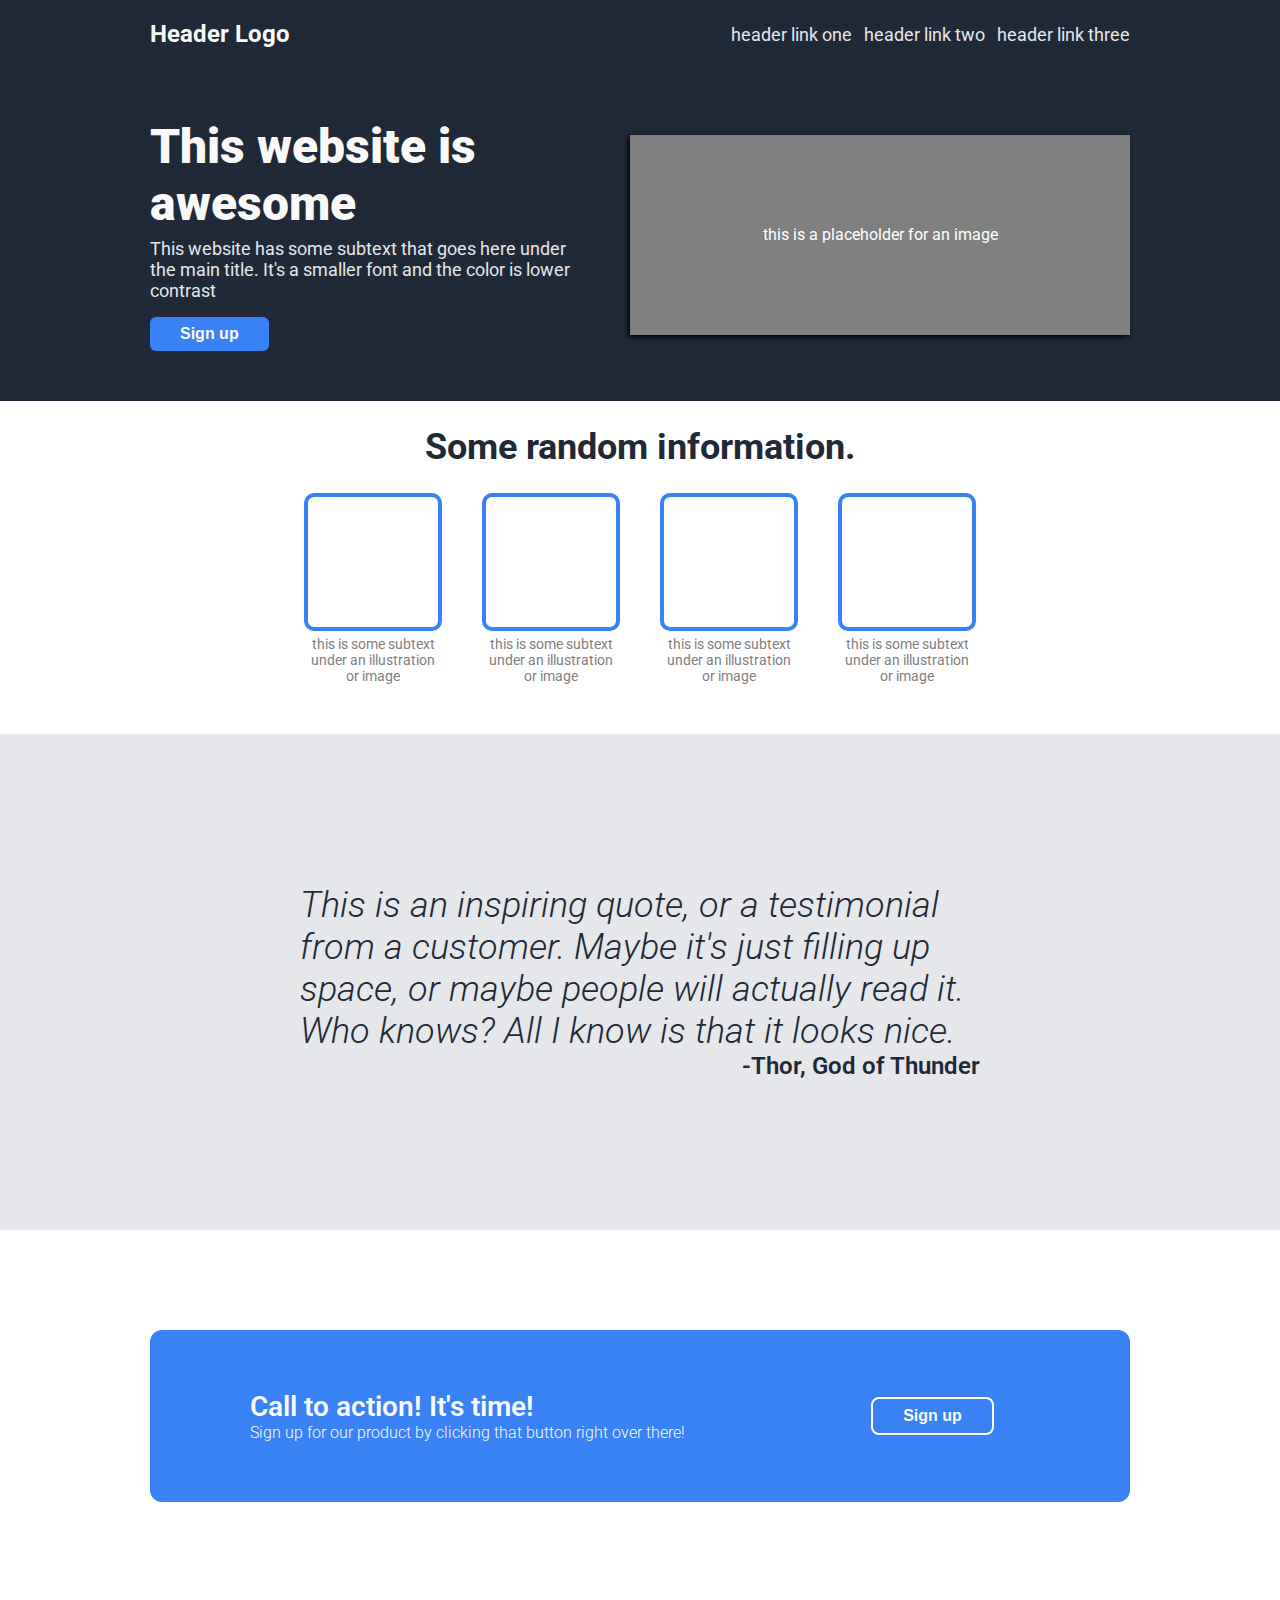
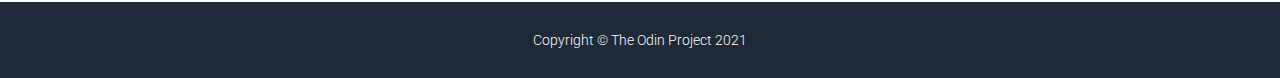
<file: landing-page/index.html>
<!DOCTYPE html>
<html lang="en">
<style>@import url('https://fonts.googleapis.com/css2?family=Roboto:ital,wght@0,100;0,300;0,400;0,500;0,700;0,900;1,100;1,300;1,400;1,500;1,700;1,900&display=swap');</style>
<head>
    <meta charset="UTF-8">
    <title>Landing Page</title>
    <link rel="stylesheet" href="style.css">
</head>
<body>
    <div class="header">
        <div class="header-logo">Header Logo</div>
        <ul class="header-links">
            <li><a href="https://google.com" title="header-link-one" target="_blank">header link one</a></li>
            <li><a href="https://google.com" title="header-link-two" target="_blank">header link two</a></li>
            <li><a href="https://google.com" title="header-link-three" target="_blank">header link three</a></li>
        </ul>
    </div>
    <div class="hero">
        <div class="left">
            <div class="hero-main-text">This website is awesome</div>
            <div class="hero-subtext">This website has some subtext that goes here under the main title. It's a smaller font and the color is lower contrast</div>
            <button class="sign-up-button">Sign up</button>
        </div>
        <div class="right">
            <div class="img">this is a placeholder for an image</div>
        </div>
    </div>
    <div class="content">
        <div class="info-header">Some random information.</div>
        <div class="items">
            <div class="container">
                <div class="img"></div>
                <div class="info">this is some subtext under an illustration or image</div>
            </div>
            <div class="container">
                <div class="img"></div>
                <div class="info">this is some subtext under an illustration or image</div>
            </div>
            <div class="container">
                <div class="img"></div>
                <div class="info">this is some subtext under an illustration or image</div>
            </div>
            <div class="container">
                <div class="img"></div>
                <div class="info">this is some subtext under an illustration or image</div>
            </div>
        </div>
    </div>
    <div class="quote">
        <div class="blurb-text">This is an inspiring quote, or a testimonial from a customer. Maybe it's just filling up space, or maybe people will actually read it. Who knows? All I know is that it looks nice.</div>
        <div class="author">-Thor, God of Thunder</div>
    </div>
    <div class="bottom">
        <div class="call-to-action">
            <div class="left">
                <div class="top-text">Call to action! It's time!</div>
                <div class="bottom-text">Sign up for our product by clicking that button right over there!</div>
            </div>
            <div class="right">
                <button class="sign-up-button">Sign up</button>
            </div>
        </div>
    </div>
    <div class="footer">
        Copyright © The Odin Project 2021
    </div>
</body>
</html>
</file>
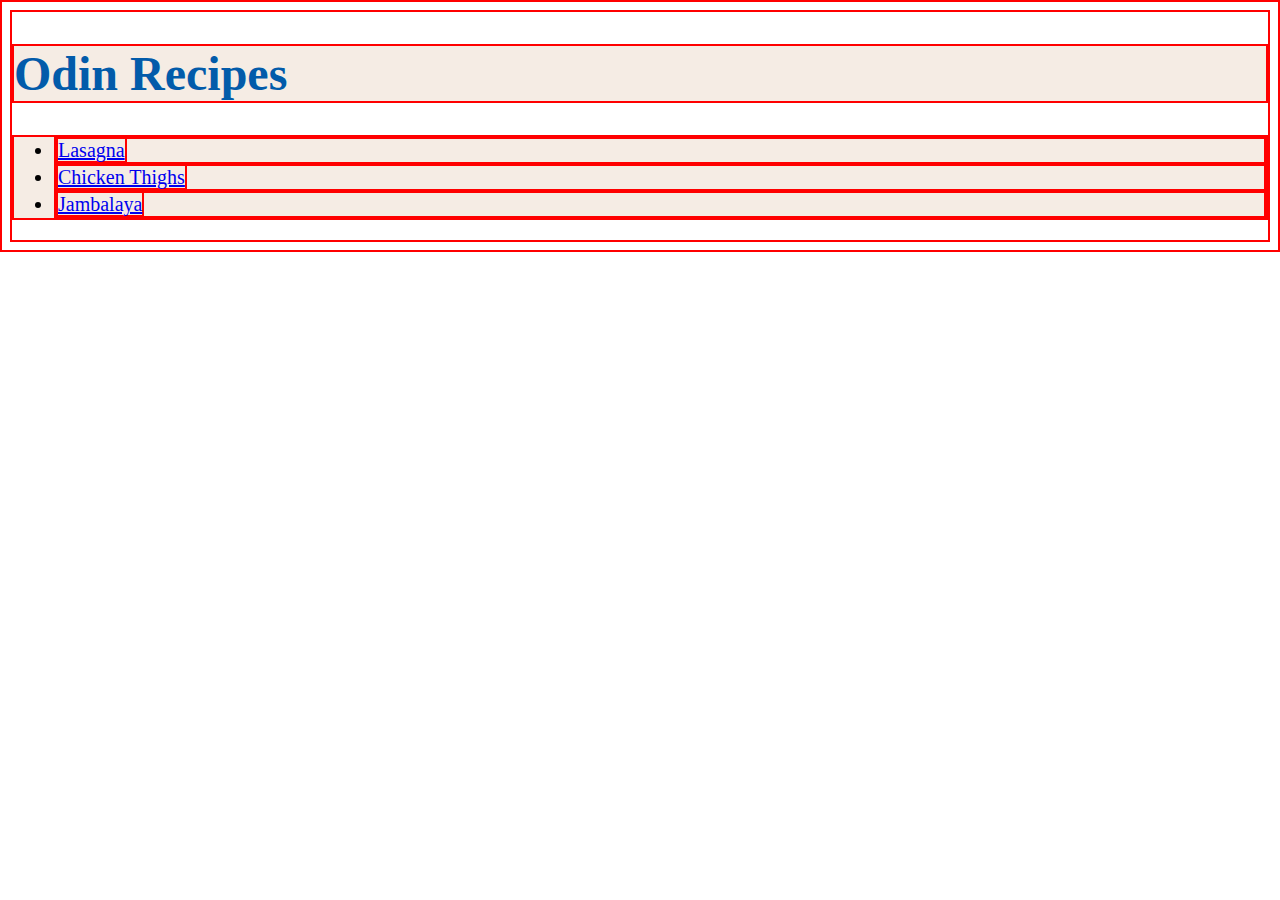
<file: odin-recipes/index.html>
<!DOCTYPE html>
<html lang="en">
    <head>
        <meta charset="UTF-8">
        <title>Main Page</title>
        <link rel="stylesheet" href="./style.css">
    </head>
    
    <body>
        <h1 class="headline">Odin Recipes</h1>
        <ul class="list">
            <li><a href="./recipes/lasagna.html">Lasagna</a></li>
            <li><a href="./recipes/chicken-thighs.html">Chicken Thighs</a></li>
            <li><a href="./recipes/jambalaya.html">Jambalaya</a></li>
        </ul>
    </body>
</html>
</file>
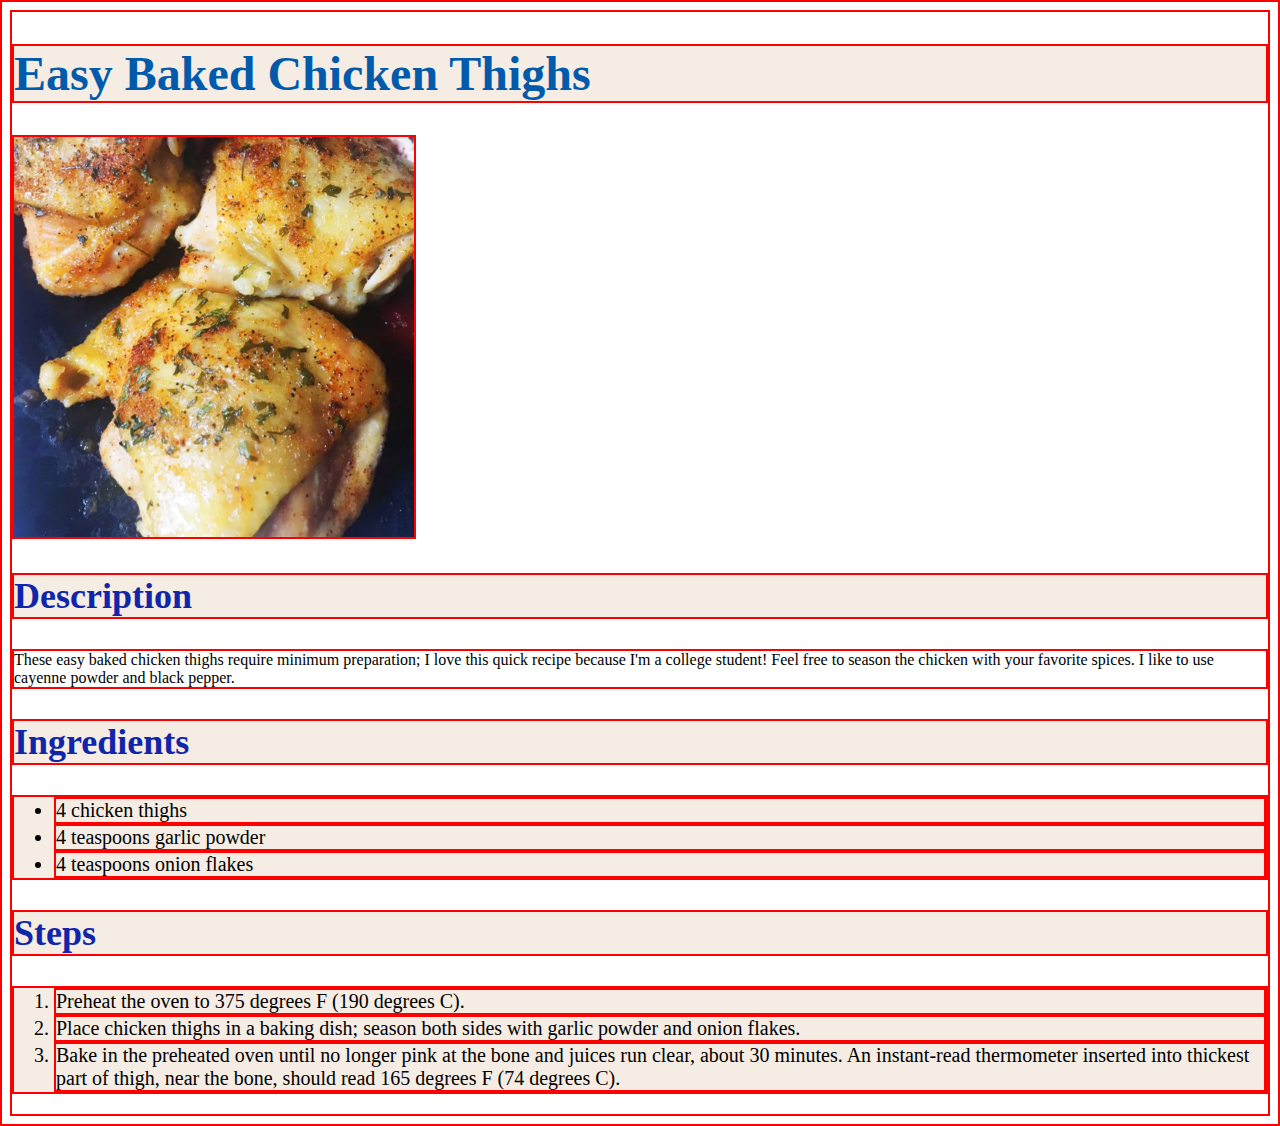
<file: odin-recipes/recipes/chicken-thighs.html>
<!DOCTYPE html>
<html lang="en">
    <head>
        <meta charset="UTF-8">
        <title>Chicken Thighs</title>
        <link rel="stylesheet" href="../style.css">
    </head>

    <body>
        <h1 class="headline">Easy Baked Chicken Thighs</h1>
        <img src="../images/chicken-thighs.jpg" alt="Baked chicken thighs" width="400">
        <h2 class="section-header">Description</h2>
        <p>These easy baked chicken thighs require minimum preparation; I love this quick recipe because I'm a college student! Feel free to season the chicken with your favorite spices. I like to use cayenne powder and black pepper.</p>
        <h2 class="section-header">Ingredients</h2>
        <ul class="list">
            <li>4 chicken thighs</li>
            <li>4 teaspoons garlic powder</li>
            <li>4 teaspoons onion flakes</li>
        </ul>
        <h2 class="section-header">Steps</h2>
        <ol class="list">
            <li>Preheat the oven to 375 degrees F (190 degrees C).</li>
            <li>Place chicken thighs in a baking dish; season both sides with garlic powder and onion flakes.</li>
            <li>Bake in the preheated oven until no longer pink at the bone and juices run clear, about 30 minutes. An instant-read thermometer inserted into thickest part of thigh, near the bone, should read 165 degrees F (74 degrees C).</li>
        </ol>
    </body>
</html>
</file>
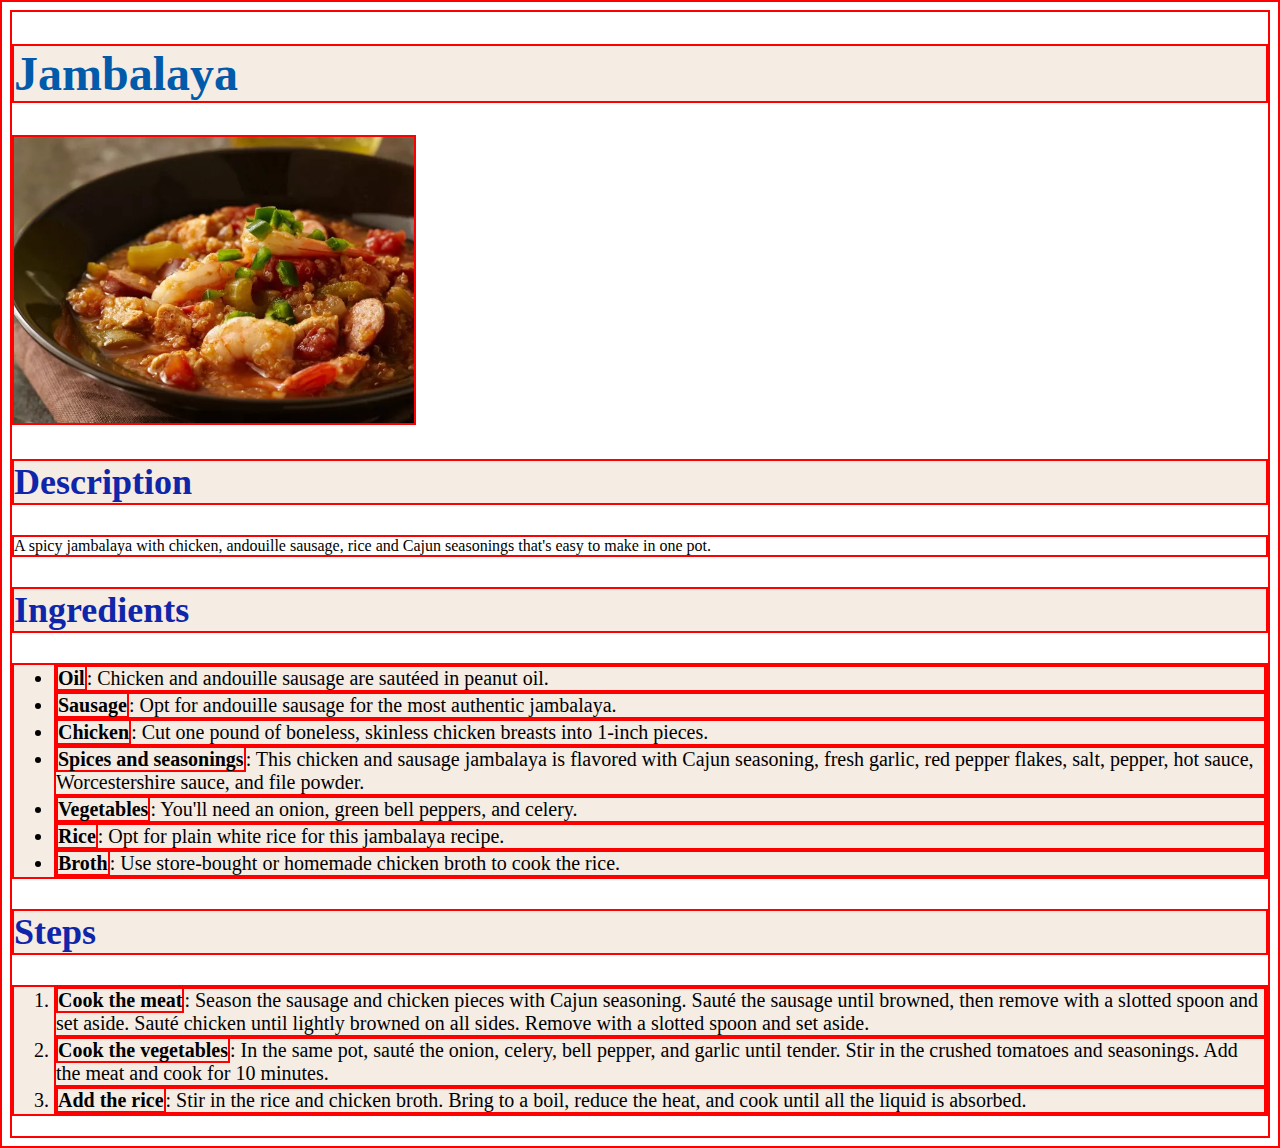
<file: odin-recipes/recipes/jambalaya.html>
<!DOCTYPE html>
<html lang="en">
    <head>
        <meta charset="UTF-8">
        <title>Jambalaya</title>
        <link rel="stylesheet" href="../style.css">
    </head>

    <body>
        <h1 class="headline">Jambalaya</h1>
        <img src="../images/jambalaya.jpg" alt="Jambalaya" width="400">
        <h2 class="section-header">Description</h2>
        <p>A spicy jambalaya with chicken, andouille sausage, rice and Cajun seasonings that's easy to make in one pot.</p>
        <h2 class="section-header">Ingredients</h2>
        <ul class="list">
            <li><strong>Oil</strong>: Chicken and andouille sausage are sautéed in peanut oil.</li>
            <li><strong>Sausage</strong>: Opt for andouille sausage for the most authentic jambalaya.</li>
            <li><strong>Chicken</strong>: Cut one pound of boneless, skinless chicken breasts into 1-inch pieces.</li>
            <li><strong>Spices and seasonings</strong>: This chicken and sausage jambalaya is flavored with Cajun seasoning, fresh garlic, red pepper flakes, salt, pepper, hot sauce, Worcestershire sauce, and file powder.</li>
            <li><strong>Vegetables</strong>: You'll need an onion, green bell peppers, and celery.</li>
            <li><strong>Rice</strong>: Opt for plain white rice for this jambalaya recipe.</li>
            <li><strong>Broth</strong>: Use store-bought or homemade chicken broth to cook the rice.</li>
        </ul>
        <h2 class="section-header">Steps</h2>
        <ol class="list">
            <li><strong>Cook the meat</strong>: Season the sausage and chicken pieces with Cajun seasoning. Sauté the sausage until browned, then remove with a slotted spoon and set aside. Sauté chicken until lightly browned on all sides. Remove with a slotted spoon and set aside.</li>
            <li><strong>Cook the vegetables</strong>: In the same pot, sauté the onion, celery, bell pepper, and garlic until tender. Stir in the crushed tomatoes and seasonings. Add the meat and cook for 10 minutes.</li>
            <li><strong>Add the rice</strong>: Stir in the rice and chicken broth. Bring to a boil, reduce the heat, and cook until all the liquid is absorbed.</li>
        </ol>
    </body>
</html>
</file>
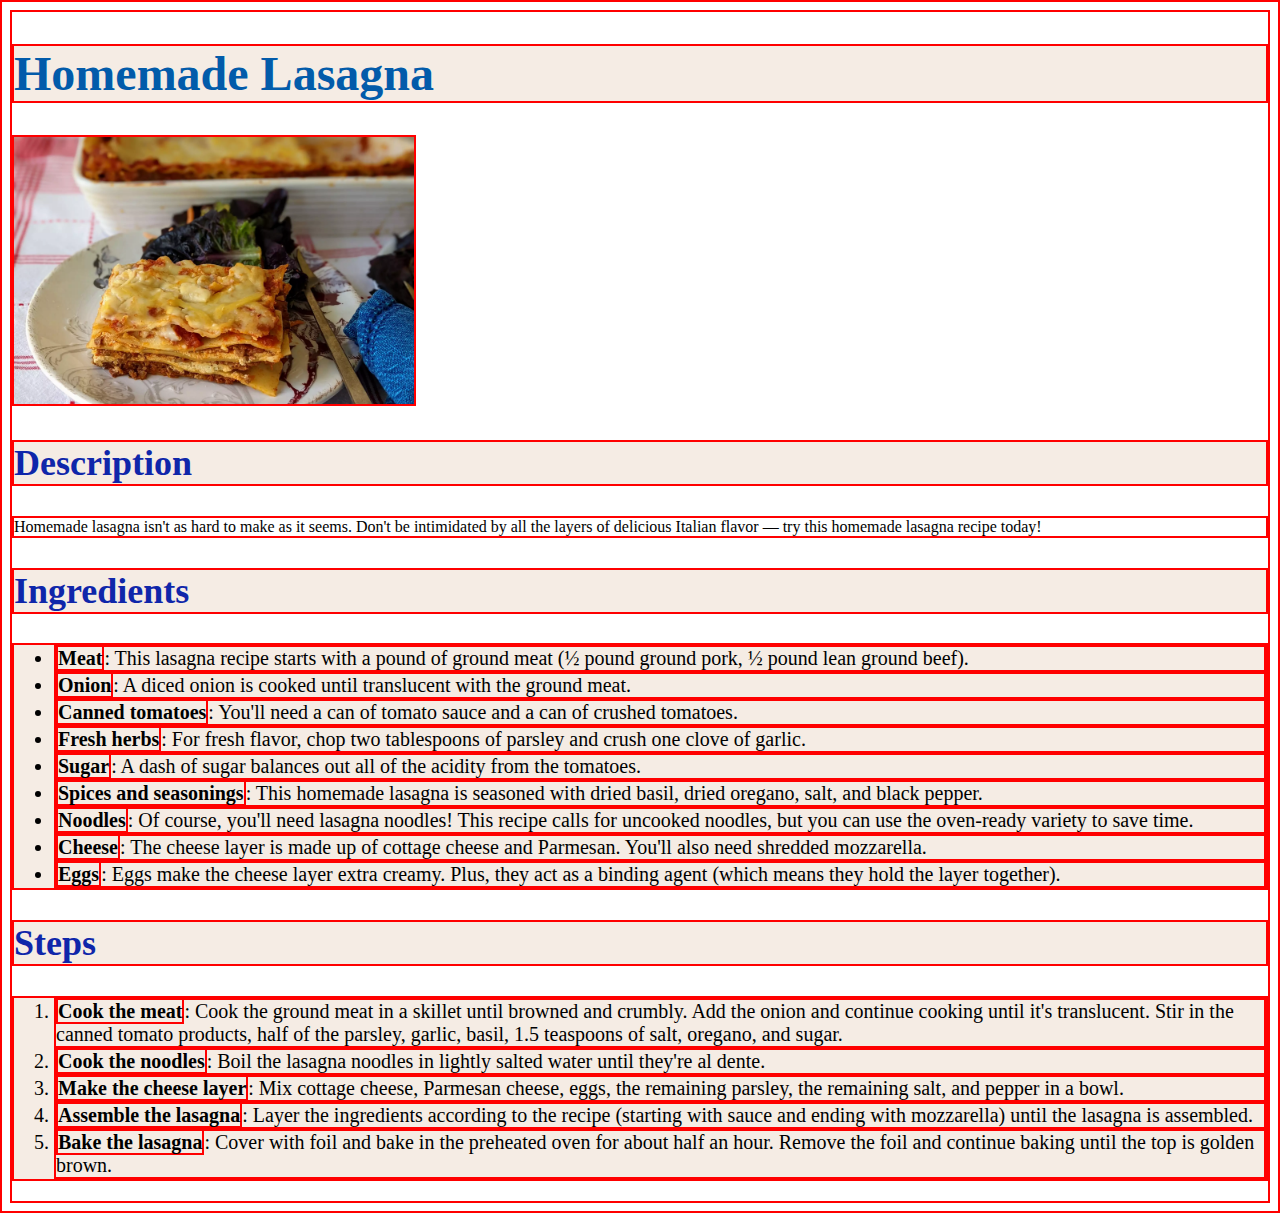
<file: odin-recipes/recipes/lasagna.html>
<!DOCTYPE html>
<html lang="en">
    <head>
        <meta charset="UTF-8">
        <title>Lasagna</title>
        <link rel="stylesheet" href="../style.css">
    </head>

    <body>
        <h1 class="headline">Homemade Lasagna</h1>
        <img src="../images/lasagna.jpg" alt="Homemade lasagna" width="400">
        <h2 class="section-header">Description</h2>
        <p>Homemade lasagna isn't as hard to make as it seems. Don't be intimidated by all the layers of delicious Italian flavor — try this homemade lasagna recipe today!</p>
        <h2 class="section-header">Ingredients</h2>
        <ul class="list">
            <li><strong>Meat</strong>: This lasagna recipe starts with a pound of ground meat (½ pound ground pork, ½ pound lean ground beef).</li>
            <li><strong>Onion</strong>: A diced onion is cooked until translucent with the ground meat.</li>
            <li><strong>Canned tomatoes</strong>: You'll need a can of tomato sauce and a can of crushed tomatoes.</li>
            <li><strong>Fresh herbs</strong>: For fresh flavor, chop two tablespoons of parsley and crush one clove of garlic.</li>
            <li><strong>Sugar</strong>: A dash of sugar balances out all of the acidity from the tomatoes.</li>
            <li><strong>Spices and seasonings</strong>: This homemade lasagna is seasoned with dried basil, dried oregano, salt, and black pepper.</li>
            <li><strong>Noodles</strong>: Of course, you'll need lasagna noodles! This recipe calls for uncooked noodles, but you can use the oven-ready variety to save time.</li>
            <li><strong>Cheese</strong>: The cheese layer is made up of cottage cheese and Parmesan. You'll also need shredded mozzarella.</li>
            <li><strong>Eggs</strong>: Eggs make the cheese layer extra creamy. Plus, they act as a binding agent (which means they hold the layer together).</li>
        </ul>
        <h2 class="section-header">Steps</h2>
        <ol class="list">
            <li><strong>Cook the meat</strong>: Cook the ground meat in a skillet until browned and crumbly. Add the onion and continue cooking until it's translucent. Stir in the canned tomato products, half of the parsley, garlic, basil, 1.5 teaspoons of salt, oregano, and sugar.</li>
            <li><strong>Cook the noodles</strong>: Boil the lasagna noodles in lightly salted water until they're al dente.</li>
            <li><strong>Make the cheese layer</strong>: Mix cottage cheese, Parmesan cheese, eggs, the remaining parsley, the remaining salt, and pepper in a bowl.</li>
            <li><strong>Assemble the lasagna</strong>: Layer the ingredients according to the recipe (starting with sauce and ending with mozzarella) until the lasagna is assembled.</li>
            <li><strong>Bake the lasagna</strong>: Cover with foil and bake in the preheated oven for about half an hour. Remove the foil and continue baking until the top is golden brown.</li>
        </ol>
    </body>
</html>
</file>
<file: landing-page/style.css>
html {
    font-family: 'Roboto', sans-serif;
}

body {
    margin: 0;
}

ul {
    list-style-type: none;
}

a {
    text-decoration: none;
    color: inherit;
}

.header,
.hero,
.footer {
    color: white;
    background-color: #1f2937;
}

.header,
.hero,
.bottom {
    padding-left: 150px;
    padding-right: 150px;
}

.header-logo,
.hero-main-text,
.sign-up-button,
.bottom,
.footer {
    color: #faf9f8;
}

.header-links,
.hero-subtext {
    font-size: 18px;
    color: #e5e7eb;
    margin: 6px 0;
}


.header {
    display: flex;
    justify-content: space-between;
    align-items: center;
    padding-top: 20px;
    padding-bottom: 20px;
}

.header-logo {
    font-size: 24px;
    font-weight: bolder;
}

.header-links {
    margin: 0;
    padding: 0;
    display: flex;
    gap: 12px;
    justify-content: space-between;
}

a:hover {
    color: white;
}

.hero {
    display: flex;
    justify-content: center;
    align-items: center;
    padding-top: 50px;
    padding-bottom: 50px;
    gap: 50px;
}

.hero .left,
.hero .right {
    flex: 1;
}

.hero-main-text {
    font-size: 48px;
    font-weight: 900;
    width: 400px;
    flex: auto;
}


.sign-up-button,
.call-to-action {
    background-color: #3882f6;
}

.sign-up-button {
    padding: 8px 30px;
}

.sign-up-button:hover {
    background-color: #5392f9;
}

.sign-up-button:active {
    background-color: #7faaef;
}

.hero .left .sign-up-button {
    border: 0;
    border-radius: 6px;
    font-size: 16px;
    font-weight: 600;
    margin-top: 10px;
}

.hero .right .img {
    background-color: gray;
    height: 200px;
    width: 500px;
    box-shadow: -2px 2px 5px black;
    display: flex;
    justify-content: center;
    align-items: center;
}

.content {
    display: flex;
    flex-direction: column;
    align-items: center;
    padding-bottom: 50px;
}

.info-header {
    font-size: 36px;
    font-weight: bolder;
    color: #1f2937;
    padding: 25px 0;
}

.content .items {
    display: flex;
    gap: 40px;
}

.content .items .container {
    display: flex;
    flex-direction: column;
    align-items: center;
}

.content .items .container .img {
    height: 130px;
    width: 130px;
    border: 4px solid #3882f6;
    border-radius: 10px;
}

.content .items .container .info {
    width: 130px;
    text-align: center;
    color: #7f7f7f;
    font-size: 14px;
    font-weight: 400;
    margin-top: 5px;
}

.quote {
    background-color: #e5e7eb;
    padding: 150px 300px;
    display: flex;
    flex-direction: column;
    color: #1f2937;
}

.quote .blurb-text {
    font-size: 36px;
    font-weight: 300;
    font-style: italic;
}

.quote .author {
    font-size: 24px;
    font-weight: 600;
    text-align: right;
}

.bottom {
    display: flex;
    padding-top: 100px;
    padding-bottom: 100px;
    align-items: center;
    justify-content: center;
}

.call-to-action {
    flex: 1;
    display: flex;
    padding: 60px 100px;
    border-radius: 12px;
}

.call-to-action .left {
    flex: 3;
}

.call-to-action .left .top-text {
    font-size: 28px;
    font-weight: 600;
}

.call-to-action .left .bottom-text {
    font-size: 16px;
    font-weight: 300;
}

.call-to-action .right {
    flex: 1;
    display: flex;
    justify-content: center;
    align-items: center;
}

.call-to-action .right .sign-up-button {
    border: 2px solid white;
    border-radius: 8px;
    font-size: 16px;
    font-weight: 600;
}

.footer {
    display: flex;
    justify-content: center;
    align-items: center;
    padding: 30px 0;
    font-size: 14px;
    font-weight: 300;
}
</file>
<file: odin-recipes/style.css>
* {
    border: 2px solid red;
}

.headline,
.list,
.section-header {
    background-color: rgb(245, 236, 228);
}

.section-header,
.list {
    font-family: "Lucida Handwriting", "Georgia", "Garamond", "Times New Roman", Verdana ;
}

.headline {
    color: rgb(2, 91, 170);
    font-size: 48px;
    font-family: "Brush Script MT", "Lucida Handwriting", Tahoma, serif;
}

.section-header {
    color: rgb(15, 38, 170);
    font-size: 36px;
}

.list {
    color: black;
    font-size: 20px;
}
</file>
